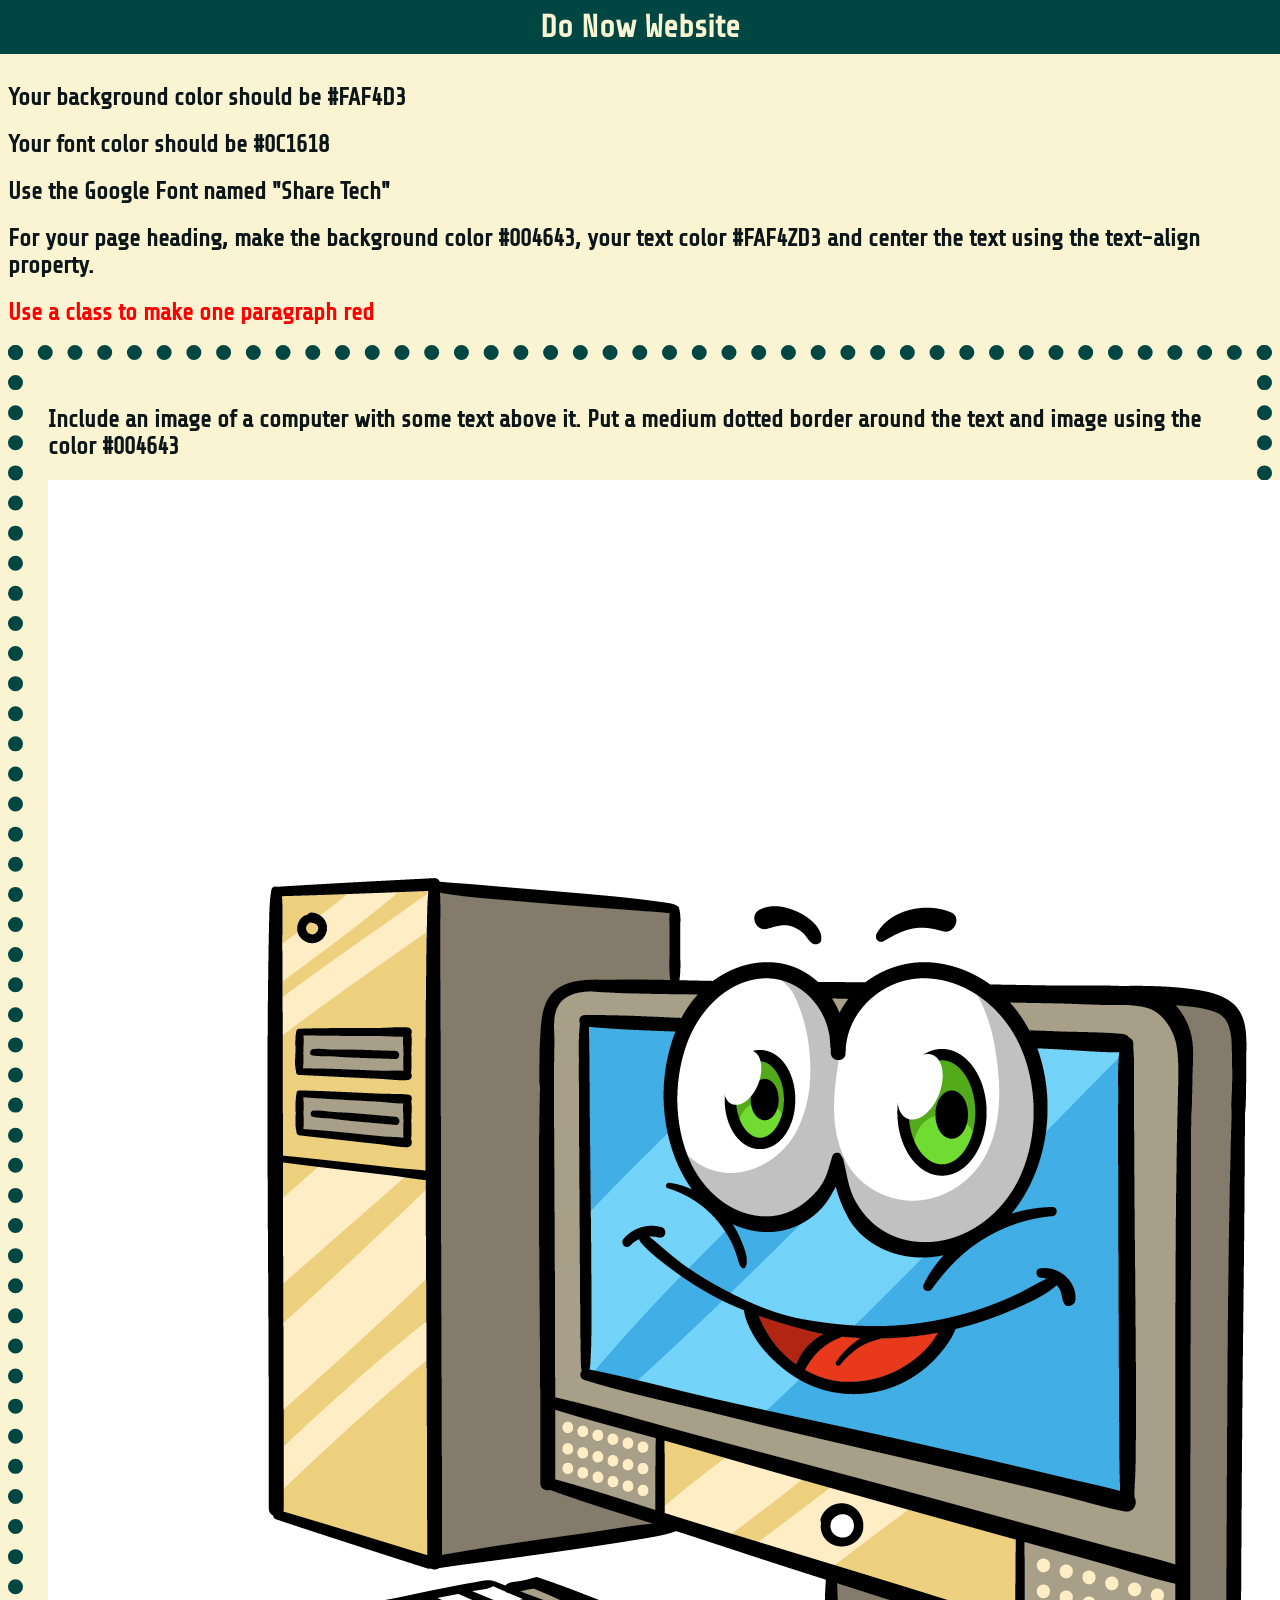
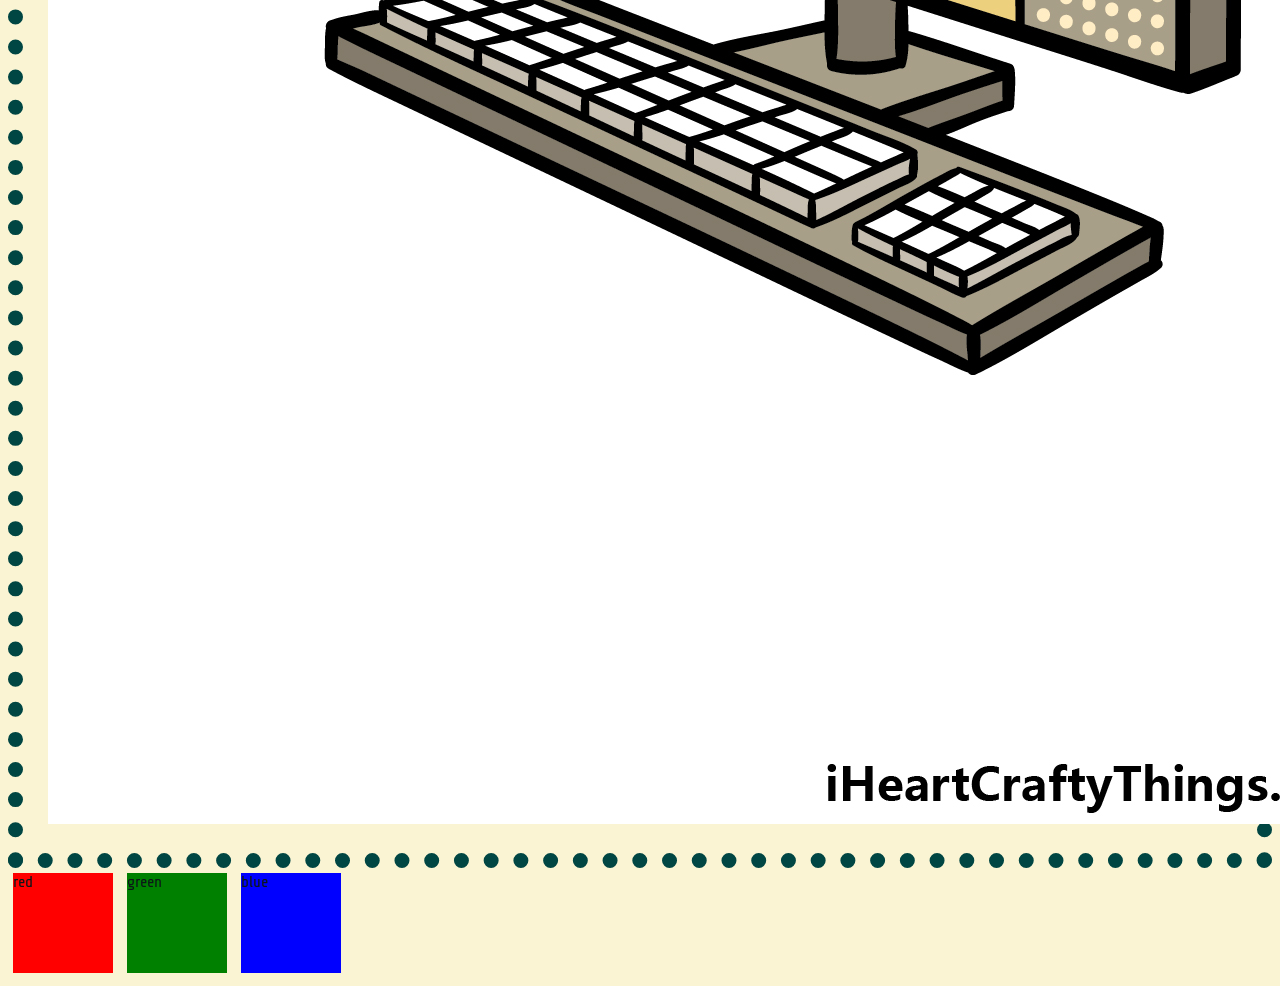
<file: index.html>
<!DOCTYPE html>
<html lang="en">
<head>
    <meta charset="UTF-8">
    <meta name="viewport" content="width=device-width, initial-scale=1.0">
    <title>Do Now Website</title>
    <link href="style.css" rel="stylesheet" type="text/css">
</head>
<h1>Do Now Website</h1>
<body>

    <br>
    <h2>Your background color should be #FAF4D3</h2>
    <h2>Your font color should be #0C1618</h2>
    <h2>Use the Google Font named "Share Tech"</h2>
    <h2>For your page heading, make the background color #004643, your text color #FAF4ZD3 and center the text using the text-align property.</h2>
    <h2 class="redText">Use a class to make one paragraph red</h2>

    <div class="class">
    <h2>Include an image of a computer with some text above it. Put a medium dotted border around the text and image using the color #004643</h2>
    <img src="Preview-76.jpg" alt="A computer">
    </div>

    <div class="red">red</div>
    <div class="green">green</div>
    <div class="blue">blue</div>

</body>
</html>
</file>
<file: style.css>
@font-face {
    font-family: ShareTech;
    src: url(ShareTech-Regular.ttf);
}

h1 {
    text-align: center;
    background-color: #004643;
    font-family: ShareTech;
    color:#faf4d3;
    margin: -8px;
    padding: 9px;
}

body {
    background-color: #faf4d3;
    color:#0c1618;
    font-family: ShareTech;
}

.redText {
    color:red;
}

.class {
    border-style: dotted;
    border-color: #004643;
    border-width: 15px;
    padding: 2%;
}

.red {
    width: 100px;
    height: 100px;
    background-color: red;
    margin: 5px;
    display:inline-block;
}

.green {
    width: 100px;
    height: 100px;
    background-color: green;
    margin: 5px;
    display:inline-block;
}

.blue {
    width: 100px;
    height: 100px;
    background-color: blue;
    margin: 5px;
    display:inline-block;
}
</file>
